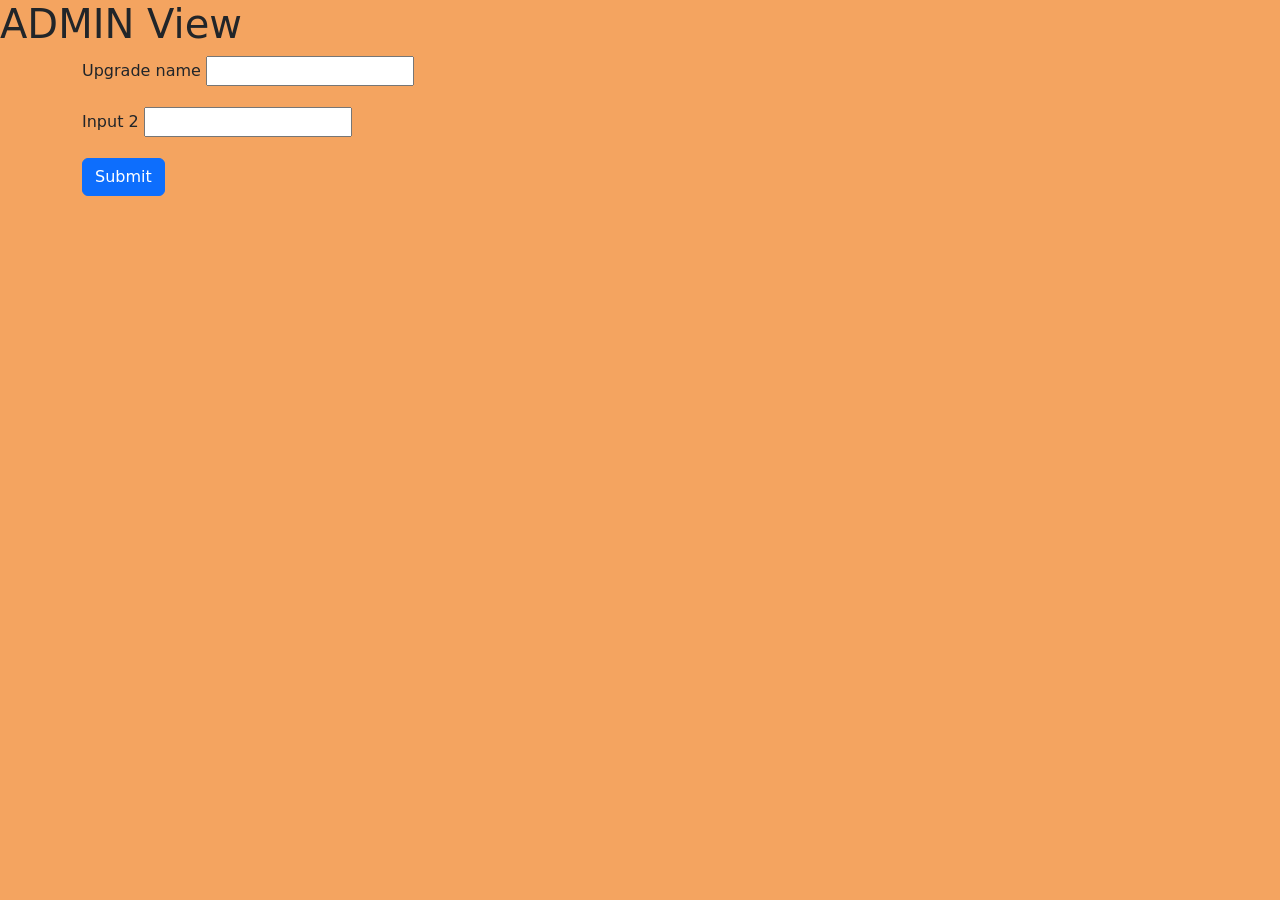
<file: src/main/resources/static/admin/index.html>
<!doctype html>
<html lang="en">
  <head>
    <meta charset="UTF-8" />
    <meta name="viewport" content="width=device-width, initial-scale=1.0" />
    <title>Admin, Study Clicker</title>
    <script src="../js/bootstrap.js" defer></script>
    <link href="../css/bootstrap.css" rel="stylesheet" />
    <link rel="stylesheet" href="../css/style.css" />
  </head>
  <body>
    <h1>ADMIN View</h1>
    <!--TODO: create the HTML forms and tables etc required to maintain the entities of upgrades and Autoclicker -->
    <main>
      <div class="container">
        <form>
          <div class="mb-3">
            <label class="form-label">Upgrade name</label>
            <input type="text" />
          </div>
          <div class="mb-3">
            <label class="form-label">Input 2</label>
            <input type="text" />
          </div>
          <button type="submit" class="btn btn-primary">Submit</button>
        </form>
      </div>
    </main>
  </body>
</html>
</file>
<file: src/main/resources/static/css/style.css>
body {
  background-color: #f4a460;
}

.wrapper {
  display: grid;
  place-items: center;
}
.xp {
  font-size: 24px;
  font-weight: 700;
}

.xpps {
  font-size: 16px;
  font-weight: 700;
  margin-bottom: 16px;
}
.click-btn {
  border: 0;
  background: transparent;
  padding: 0;
}
.click-btn img {
  width: min(80vw, 320px);
  height: auto;
  display: block;
}

.click-btn:active img {
  transform: scale(1.04);
}

/*
Optional

This adds a small "press" animation and a glowing circle around the
button to make it feel more like a game.

You are NOT expected to fully understand how this works yet.
If this code feels confusing or gets in the way while you are building
your project, it is completely fine to delete it.

Removing this section will only remove the visual effect,
the clicker will still work normally.
*/
.click-btn {
  border: 0;
  background: transparent;
  padding: 0;
  position: relative;
}

.click-btn::before {
  content: "";
  position: absolute;
  width: 110%;
  height: 110%;
  border-radius: 50%;
  background: radial-gradient(
    circle,
    rgba(255, 255, 255, 0.6),
    rgba(255, 255, 255, 0)
  );
  top: 50%;
  left: 50%;
  transform: translate(-50%, -50%);
  z-index: -1;
}

@keyframes glow {
  0% {
    transform: translate(-50%, -50%) scale(1);
    opacity: 0.6;
  }
  50% {
    transform: translate(-50%, -50%) scale(1.1);
    opacity: 0.9;
  }
  100% {
    transform: translate(-50%, -50%) scale(1);
    opacity: 0.6;
  }
}

.click-btn::before {
  animation: glow 3s infinite;
}

/*Button style for autoclick*/

.btn-autoclicker {
  background-color: #372f8f; /* darker indigo */
  color: #ffffff;
  border: none;
}

.btn-autoclicker:hover {
  background-color: #2c2674;
  color: #ffffff;
}

.btn-autoclicker:disabled {
  background-color: #8f8bb3; /* muted indigo */
  color: #eeeeee;
  opacity: 0.65;
  cursor: not-allowed;
}

/* media quieries */
</file>
